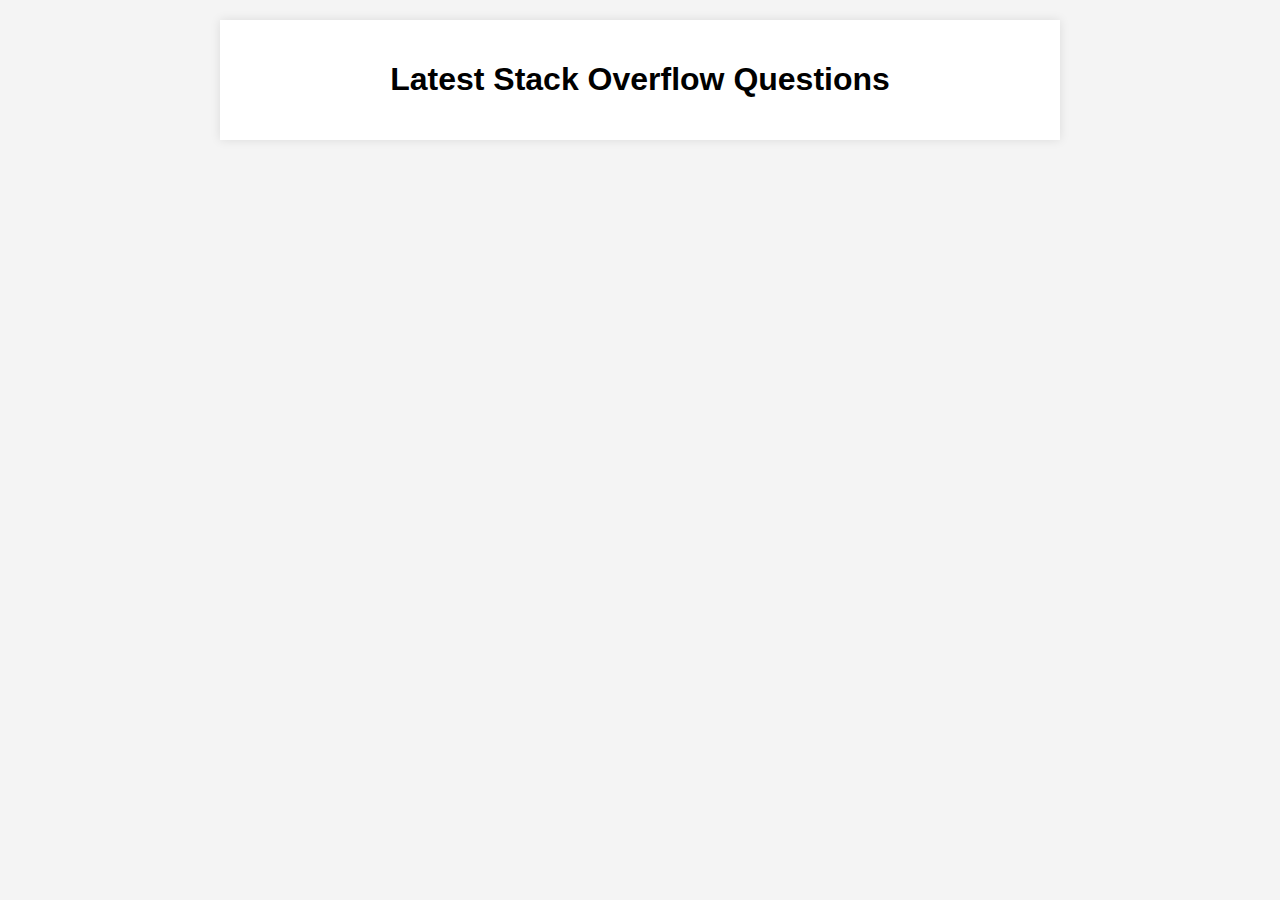
<file: 50question/index.html>
<!DOCTYPE html>
<html lang="en">
<head>
    <meta charset="UTF-8">
    <meta name="viewport" content="width=device-width, initial-scale=1.0">
    <title>Stack Overflow Questions</title>
    <link rel="stylesheet" href="styles.css">
</head>
<body>
    <div class="container">
        <h1>Latest Stack Overflow Questions</h1>
        <ul id="questionsList">
            <!-- Questions will be listed here -->
        </ul>
    </div>
    <script src="script.js"></script>
</body>
</html>
</file>
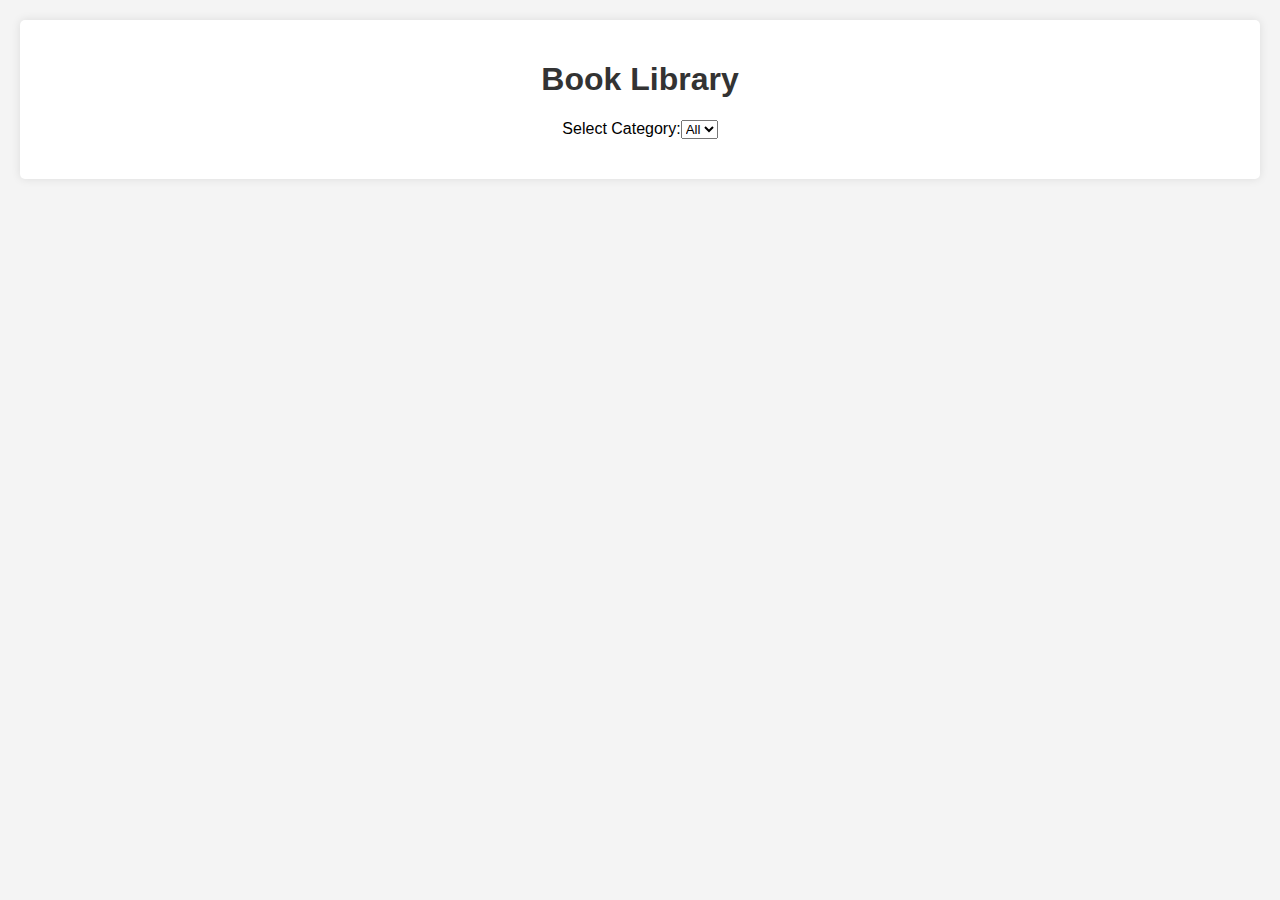
<file: UI_For_Boobs/index.html>
<!DOCTYPE html>
<html lang="en">
<head>
    <meta charset="UTF-8">
    <meta name="viewport" content="width=device-width, initial-scale=1.0">
    <title>Book Library</title>
    <link rel="stylesheet" href="styles.css">
</head>
<body>
    <div class="container">
        <h1>Book Library</h1>
        <div class="filter">
            <label for="categoryDropdown">Select Category:</label>
            <select id="categoryDropdown" onchange="filterBooksByCategory()">
                <option value="all">All</option>
            </select>
        </div>
        <div id="booksContainer" class="books-container"></div>
    </div>

    <div id="bookDetailsModal" class="modal">
        <div class="modal-content">
            <span class="close" onclick="closeModal()">&times;</span>
            <h2 id="modalBookTitle"></h2>
            <p id="modalBookAuthor"></p>
            <p id="modalBookCategory"></p>
            <p id="modalBookDescription"></p>
        </div>
    </div>

    <script src="scripts.js"></script>
</body>
</html>
</file>
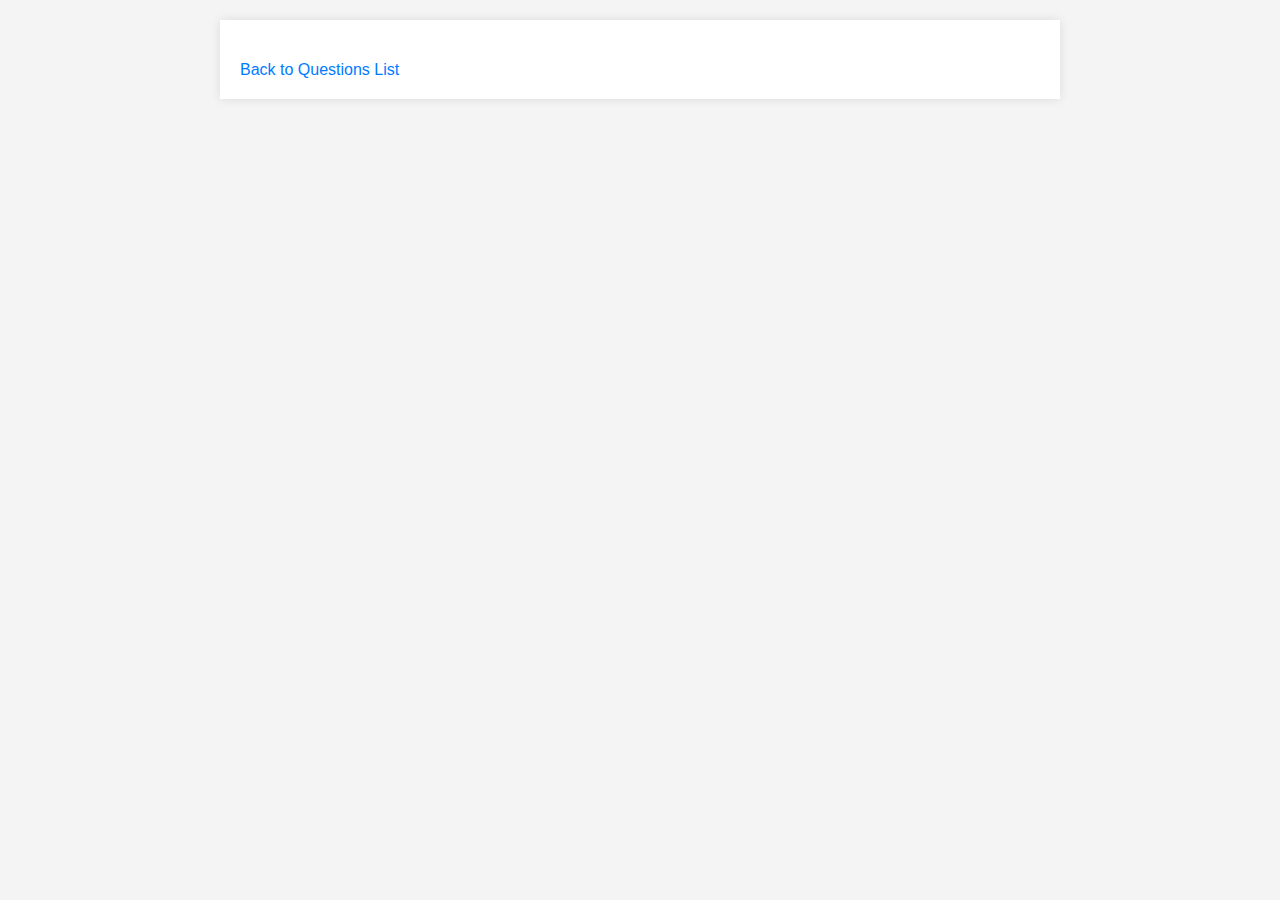
<file: 50question/details.html>
<!DOCTYPE html>
<html lang="en">
<head>
    <meta charset="UTF-8">
    <meta name="viewport" content="width=device-width, initial-scale=1.0">
    <title>Question Details</title>
    <link rel="stylesheet" href="styles.css">
</head>
<body>
    <div class="container">
        <h1 id="questionTitle"></h1>
        <div id="questionBody"></div>
        <a href="index.html">Back to Questions List</a>
    </div>
    <script src="details.js"></script>
</body>
</html>
</file>
<file: 50question/styles.css>
body {
    font-family: Arial, sans-serif;
    background-color: #f4f4f4;
    margin: 0;
    padding: 20px;
}

.container {
    max-width: 800px;
    margin: 0 auto;
    background: #fff;
    padding: 20px;
    box-shadow: 0 0 10px rgba(0, 0, 0, 0.1);
}

h1 {
    text-align: center;
}

ul {
    list-style: none;
    padding: 0;
}

ul li {
    padding: 10px;
    background: #f9f9f9;
    margin-bottom: 10px;
    border: 1px solid #ddd;
}

a {
    text-decoration: none;
    color: #007BFF;
}

a:hover {
    text-decoration: underline;
}
</file>
<file: UI_For_Boobs/styles.css>
body {
    font-family: Arial, sans-serif;
    margin: 0;
    padding: 0;
    background-color: #f4f4f4;
}

.container {
    max-width: 1200px;
    margin: 20px auto;
    padding: 20px;
    background-color: #fff;
    border-radius: 5px;
    box-shadow: 0 0 10px rgba(0,0,0,0.1);
}

h1 {
    text-align: center;
    color: #333;
}

.filter {
    display: flex;
    justify-content: center;
    margin-bottom: 20px;
}

.books-container {
    display: flex;
    flex-wrap: wrap;
    justify-content: space-around;
}

.book-card {
    width: 200px;
    margin: 15px;
    padding: 15px;
    background-color: #fff;
    border: 1px solid #ddd;
    border-radius: 5px;
    box-shadow: 0 0 5px rgba(0,0,0,0.1);
    cursor: pointer;
    transition: transform 0.2s;
}

.book-card:hover {
    transform: scale(1.05);
}

.book-cover {
    width: 100%;
    height: auto;
    margin-bottom: 10px;
}

.book-title, .book-author, .book-category {
    margin: 5px 0;
    color: #333;
}

.modal {
    display: none;
    position: fixed;
    z-index: 1;
    left: 0;
    top: 0;
    width: 100%;
    height: 100%;
    overflow: auto;
    background-color: rgb(0,0,0);
    background-color: rgba(0,0,0,0.4);
    padding-top: 60px;
}

.modal-content {
    background-color: #fefefe;
    margin: 5% auto;
    padding: 20px;
    border: 1px solid #888;
    width: 80%;
    border-radius: 5px;
}

.close {
    color: #aaa;
    float: right;
    font-size: 28px;
    font-weight: bold;
}

.close:hover,
.close:focus {
    color: black;
    text-decoration: none;
    cursor: pointer;
}
</file>
